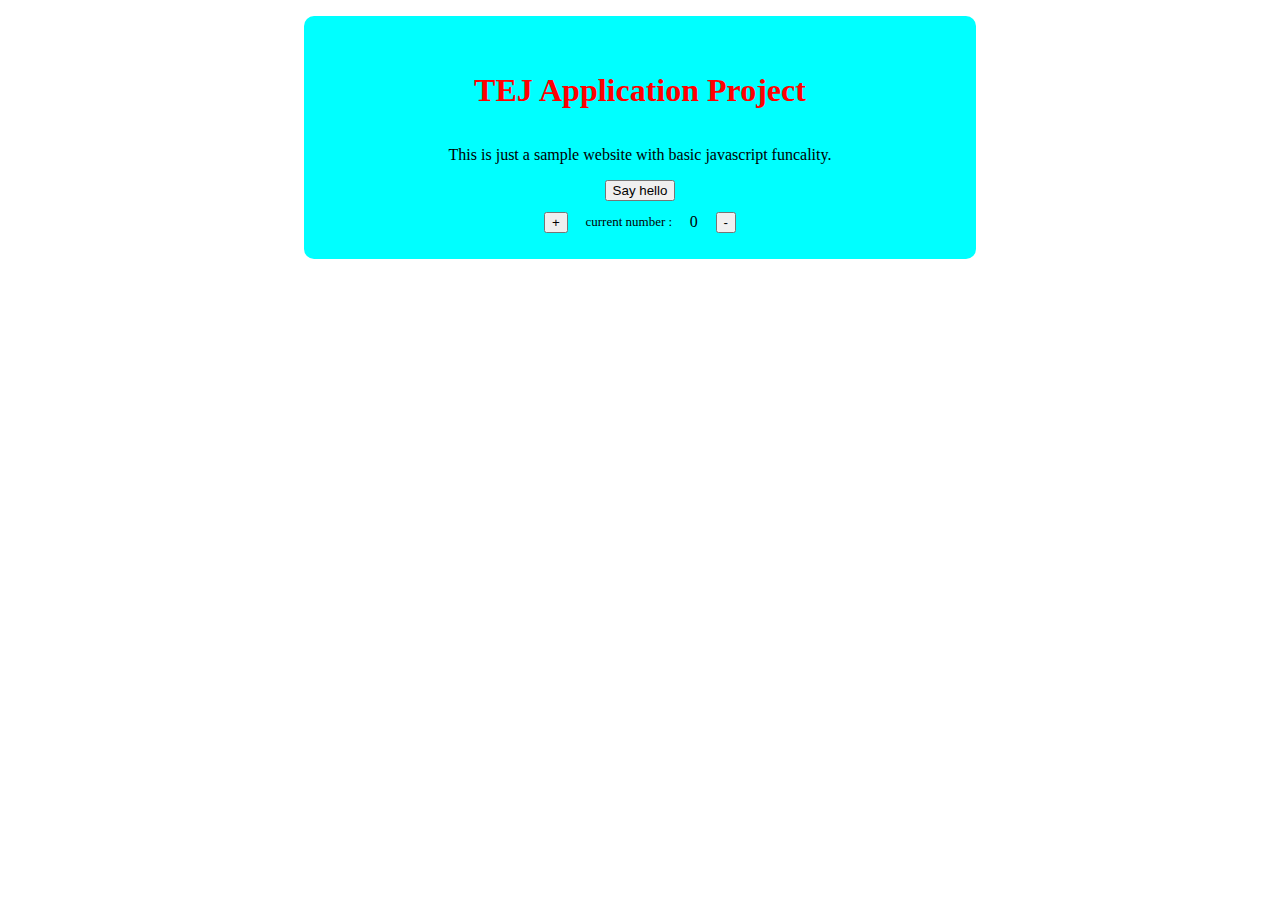
<file: index.html>
<!DOCTYPE html>
<html>
    <head>
        <title>TEJ Application Project</title>
        <link rel="stylesheet" href="./style.css" />
    </head>
    <body>
        <div class="card">
            <h1 class="title_heading">TEJ Application Project</h1>
            <p class="desc">This is just a sample website with basic javascript funcality.</p>
            <button id="btn">Say hello</button>
    
            <div class="coutner">
                <button class="counter_btn increase">+</button>
                <p class="number">current number : </p><span id="value">0</span>
                <button class="counter_btn decrease">-</button>
            </div>
        </div>

        <script src="/js/scripts.js"></script>
    </body>
</html>
</file>
<file: style.css>
body {
  margin: 0;
  padding: 0;
}
.card {
  margin: 0 auto;
  width: 50%;
  background-color: aqua;
  display: flex;
  align-items: center;
  flex-direction: column;
  border-radius: 10px;
  margin-top: 1rem;
  padding: 1rem;
}
.title_heading {
  color: red;
  margin-top: 40px;
}
.coutner {
  display: flex;
  align-items: center;
  justify-content: space-between;
  width: 30%;
  text-align: center;
}
.number {
  font-size: small;
}
</file>
